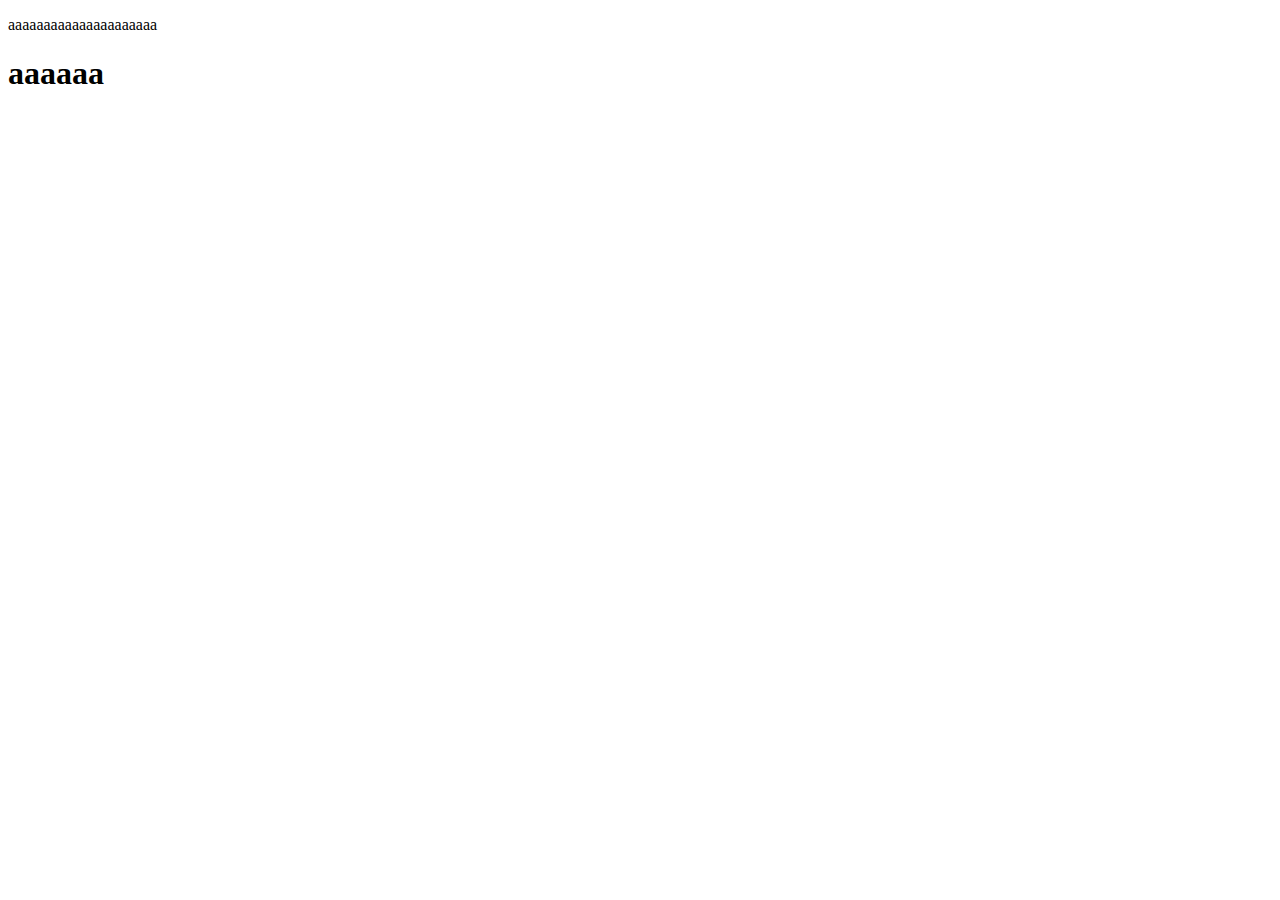
<file: index.html>
<!DOCTYPE html>
<html lang="en">
<head>
    <meta charset="UTF-8">
    <meta name="viewport" content="width=<device-width>, initial-scale=1.0">
    <title>Document</title>
</head>
<body>
    <p>aaaaaaaaaaaaaaaaaaaaa</p>
    <h1>aaaaaa</h1>
</body>
</html>
</file>
